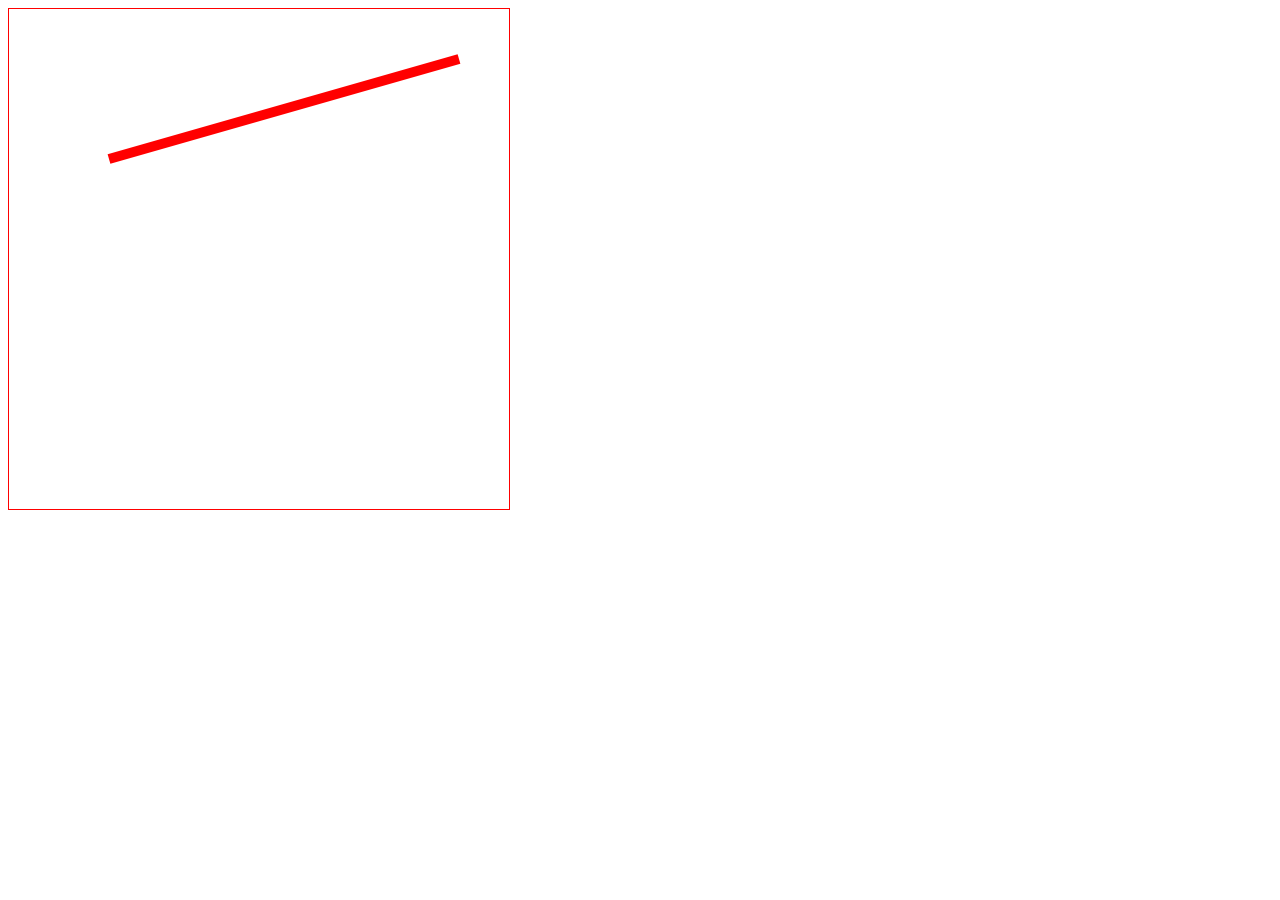
<file: canvas.html>
<!doctype html>
<html lang="en">
<head>
<meta charset="utf-8">
<title>DT</title>
<meta name="description" content="Design Thinking application">
<!-- Mobile viewport optimized: h5bp.com/viewport -->
<meta name="viewport" content="width=device-width,initial-scale=1">

</head>

<body id="body">
<header>

</header>
<div role="main">
<div id="container">
<canvas id="canvas" style="border: 1px solid #f00;" width="500" height="500"></canvas>
</div>
</div>

<footer>

</footer>

<!-- scripts -->


<script type="text/javascript">
	var canvas = document.getElementById('canvas');
      var context = canvas.getContext('2d');

      context.beginPath();
      context.moveTo(100, 150);
      context.lineTo(450, 50);
      context.lineWidth = 10;

      // set line color
      context.strokeStyle = '#ff0000';
      context.stroke();
</script>
<!-- end scripts -->

<!-- Prompt IE 6 users to install Chrome Frame. -->
<!--[if lt IE 7 ]>
    <script src="//ajax.googleapis.com/ajax/libs/chrome-frame/1.0.3/CFInstall.min.js"></script>
    <script>window.attachEvent('onload',function(){CFInstall.check({mode:'overlay'})})</script>
<![endif]-->
</body>
</html>
</file>
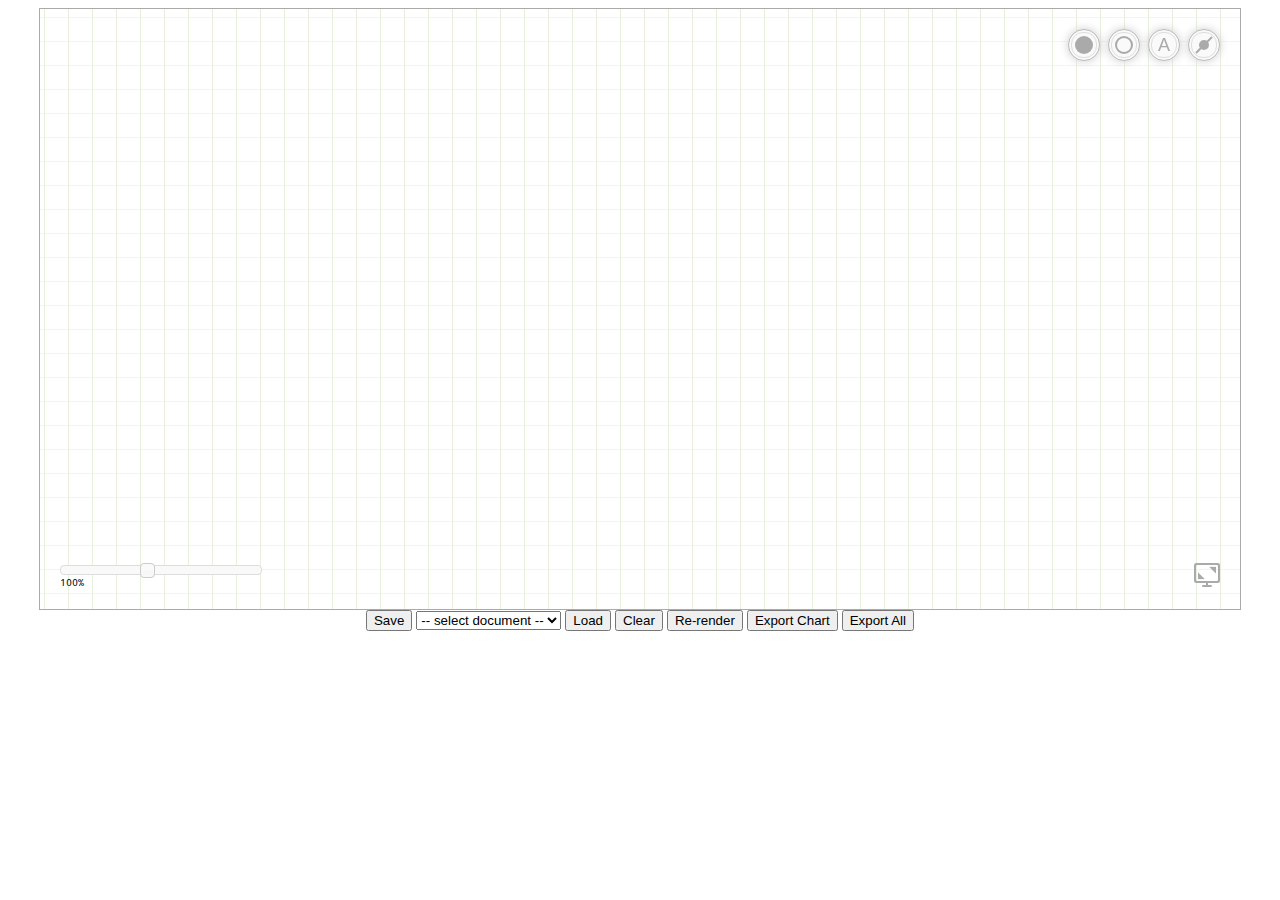
<file: document.html>
<!doctype html>
<html lang="en">
<head>
<meta charset="utf-8">
<title>DT</title>
<meta name="description" content="Design Thinking application">
<!-- Mobile viewport optimized: h5bp.com/viewport -->
<meta name="viewport" content="width=device-width,initial-scale=1">
<link rel="stylesheet" href="js/lib/css/ui-lightness/jquery-ui-1.10.3.custom.min.css" />
<link rel="stylesheet" href="js/lib/css/jquery.dragscroll.css" />
<link rel="stylesheet" href="css/style.css" />
<link href='http://fonts.googleapis.com/css?family=Droid+Sans+Mono' rel='stylesheet' type='text/css'>
<style type="text/css">
	#container {
		border: 1px solid #aaa;
		width: 1200px;
		height: 600px;
		margin: 0 auto;
	}
	
	footer {
		text-align: center;
	}
</style>
</head>

<body id="body">
<header>

</header>
<div role="main">
<div id="container"></div>
</div>

<footer>
	<input type="button" id="savedoc" value="Save" />
	<select id="doclist"><option value="none">-- select document --</option></select>
	<input type="button" id="loaddoc" value="Load" />
	<input type="button" id="cleardoc" value="Clear" />
	<input type="button" id="renderdoc" value="Re-render" />
	<input type="button" id="export" value="Export Chart" />
	<input type="button" id="exportall" value="Export All" />
</footer>

<!-- scripts -->
<script defer src="js/lib/jquery-1.7.1.min.js"></script>
<script defer src="js/lib/jquery.dragscroll.js"></script>
<script defer src="js/lib/jquery-ui-1.10.3.custom.min.js"></script>
<script defer src="js/lib/jquery.ui.touch-punch.min.js"></script>
<script defer src="js/lib/jquery.autosize.min.js"></script>
<script defer src="js/lib/screenfull.min.js"></script>
<script defer src="js/lib/EventEmitter-4.0.3.min.js"></script>
<script defer src="js/planr.js"></script>
<script defer src="js/Frame.js"></script>
<script defer src="js/Canvas.js"></script>
<script defer src="js/Linker.js"></script>
<script defer src="js/Breaker.js"></script>
<script defer src="js/Document.js"></script>
<script defer src="js/Node.js"></script>
<script defer src="js/Note.js"></script>
<script defer src="js/Connector.js"></script>
<script defer src="js/ColorPicker.js"></script>
<script defer src="js/Zoom.js"></script>
<script defer src="js/Storage.js"></script>
<script defer src="js/script.js"></script>

<script type="text/javascript">
    
</script>
<!-- end scripts -->

<!-- Prompt IE 6 users to install Chrome Frame. -->
<!--[if lt IE 7 ]>
    <script src="//ajax.googleapis.com/ajax/libs/chrome-frame/1.0.3/CFInstall.min.js"></script>
    <script>window.attachEvent('onload',function(){CFInstall.check({mode:'overlay'})})</script>
<![endif]-->
</body>
</html>
</file>
<file: css/style.css>
@font-face {
  font-family: 'Droid Sans Mono';
  font-style: normal;
  font-weight: 400;
  src: local('Droid Sans Mono'), local('DroidSansMono'), url(../fonts/droid-sans-mono.woff) format('woff');
}

/*================= MISC =================*/
.planr-node { background: #ccffaa; color: #111; font-size: 12px;  }

/*================= planrODE =================*/

/*================= CANVAS =================*/
.planr-frame {
	font-family: 'Droid Sans Mono';
	overflow: hidden; 
	min-width: 400px; 
	min-height: 200px; 
}

/*================= CANVAS =================*/
.planr-canvas {
	background-image: url("../images/grid.gif");
	border: 1px solid #ddd;
	border-width: 0 1px 1px 0;
	font-size: 12px;
	position: relative;
}

.planr-canvas canvas { position: absolute; }


/*================= NODE =================*/
.planr-node {
	border: 3px solid #6ba50f;
	border-radius: 8px;
	-moz-border-radius: 8px;
	-webkit-border-radius: 8px;
	cursor: pointer;
	font-size: 100%;
	position: absolute;
}

.planr-node img { max-width: 100% }

.planr-node-remove, .planr-node-note {
	background: #6ba50f;
	border-radius: 10px;
	-moz-border-radius: 10px;
	-webkit-border-radius: 10px;
	display: none;
	width: 20px;
	height: 20px;
	top: -14px;
	right: -14px;
	position: absolute;
}

.planr-node-note {
	background: none;
	border-radius: 0 0 10px 10px;
	-moz-border-radius: 0 0 10px 10px;
	-webkit-border-radius: 0 0 10px 10px;
	display: none;
	width: 20px;
	height: 20px;
	bottom: -20px;
	right: 0;
	position: absolute;
	top: auto;
}

.planr-node-remove span, .planr-node-note span { margin: 2px auto; }
.planr-node.selected .planr-node-remove, .planr-node.selected .planr-node-note { display: block; }

.planr-node-content {
	line-height: normal;
	margin: 8px;
	overflow: hidden;
	word-wrap: break-word;
}

.planr-node-editor, .planr-node-editor:focus, .planr-note-editor, .planr-note-editor:focus {
	background: transparent;
	border-width: 0;
	box-shadow: inset 0 0 1px #555; -moz-box-shadow: inset 0 0 1px #555; -webkit-box-shadow: inset 0 0 1px #555;
	font-family: inherit;
	margin: 0;
	min-height: 16px;
	outline: none;
	padding: 0;
	resize: none;
}

.planr-node .ui-resizable-handle { display: none !important; }
.planr-node.selected .ui-resizable-handle { display: block !important; }

/*================= NOTE =================*/
.planr-note {
	background: #fffaaa;
	border: 1px solid #aaa;
	color: #666;
	font-size: 100%;
	position: absolute;
}

.planr-note img { max-width: 100% }

.planr-note-remove, .planr-note-close {
	cursor: pointer;
	width: 20px;
	height: 20px;
	top: -2px;
	right: 0;
	position: absolute;
}
.planr-note-close {
	left: 0;
	right: auto;
}
.planr-note-remove span, .planr-note-close span { margin: 2px auto; }
.planr-note.selected .planr-note-remove, .planr-note.selected .planr-note-close { display: block; }

.planr-note-content {
	line-height: normal;
	margin: 8px;
	overflow: hidden;
	word-wrap: break-word;
}

.planr-note-link {
	border: 0px solid #aaa;
	position: absolute;
}

.planr-note.collapsed { cursor: pointer; }
.planr-note.collapsed *:not(.planr-note-link) { display: none !important; }

/*.planr-note .ui-resizable-handle { display: none !important; }
.planr-note.selected .ui-resizable-handle { display: block !important; } */

/*================= LINKER =================*/
.planr-linker-handle { box-shadow: 0 0 10px #ccc; -moz-box-shadow: 0 0 10px #ccc; -webkit-box-shadow: 0 0 10px #ccc; cursor: pointer; }

/*================= LINKER =================*/
.planr-breaker { cursor: pointer; }
.planr-breaker span { margin: 2px auto; }

/*================= COLOR PICKER =================*/
.planr-color-picker {
	background-color: #fafafa;
	border: 1px solid #bbb;
	border-radius: 16px; -moz-border-radius: 16px; -webkit-border-radius: 16px;
	box-shadow: 0 0 10px #ccc; -moz-box-shadow: 0 0 10px #ccc; -webkit-box-shadow: 0 0 10px #ccc;
	padding: 2px;
	width: 26px;
}

.planr-color-picker-button {
	border: 1px solid #ddd;
	border-radius: 12px; -moz-border-radius: 12px; -webkit-border-radius: 12px;
	cursor: pointer;
	height: 24px;
	width: 24px;
}

.planr-color-picker-palette { margin: 4px auto; width: 20px; }

.planr-color-picker-swatch {
	border: 1px solid #ddd;
	border-radius: 10px; -moz-border-radius: 10px; -webkit-border-radius: 10px;
	cursor: pointer;
	height: 18px;
	margin: 4px 0;
	width: 18px;
}

/*================= ZOOM =================*/
.planr-zoom {
	font-size: 10px;
}

/*================= FULLSCREEN =================*/
.planr-fullscreen {
	background: transparent url("../images/26x24-fullscreen.png") no-repeat 0 0;
	/*border-radius: 20px; -moz-border-radius: 20px; -webkit-border-radius: 20px;*/
	cursor: pointer;
	height: 26px;
	width: 26px;
}

.planr-fullscreen.active {
	background: transparent url("../images/26x24-fullscreen.png") no-repeat -40px 0;
}

/*================= JQUERY UI =================*/
.planrode .planr-node-remove .ui-icon, .planrode .planr-node-note .ui-icon, .planr-breaker .ui-icon {
	background-image: url("../js/lib/css/ui-lightness/images/ui-icons_ffffff_256x240.png");
}
</file>
